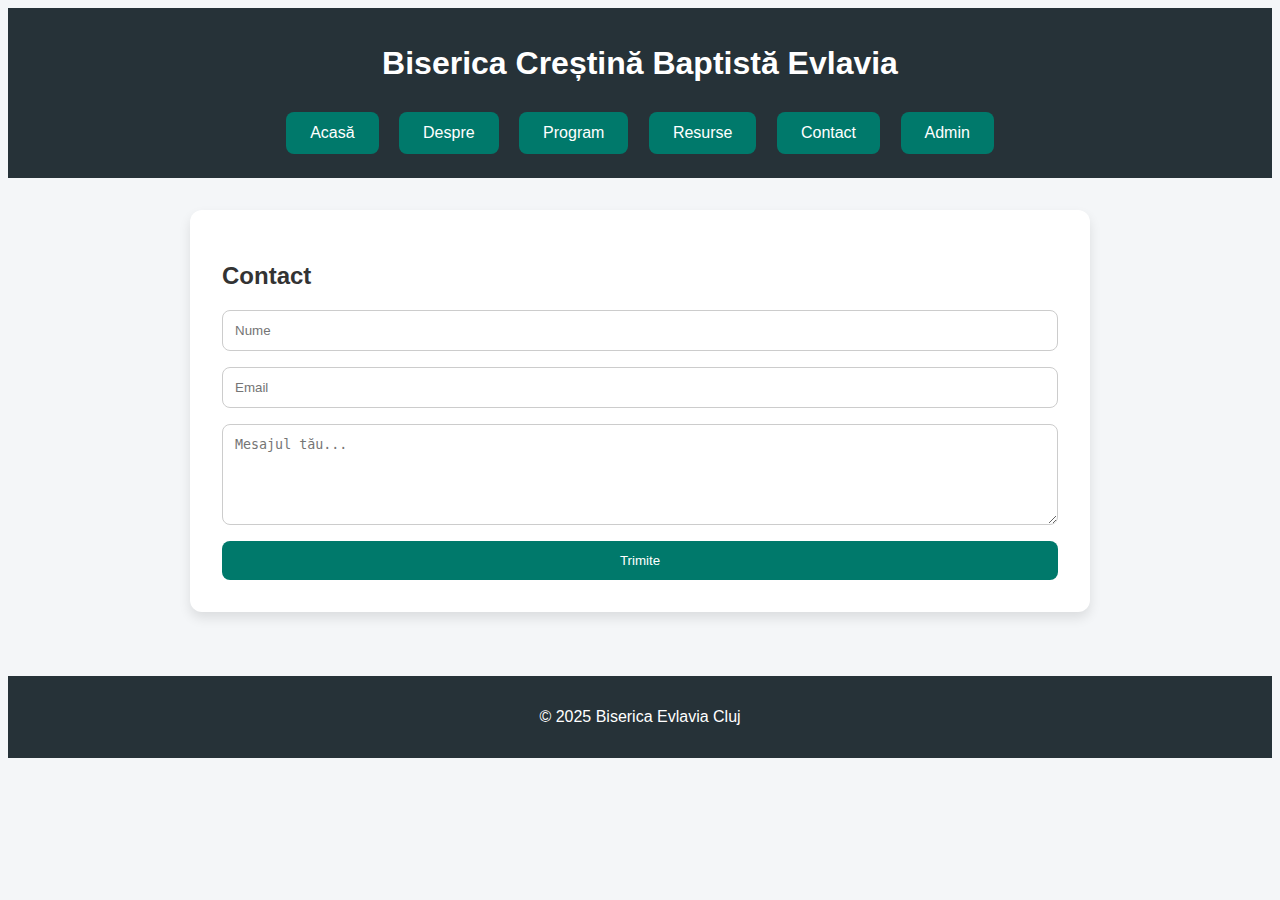
<file: contact.html>
<!DOCTYPE html>
<html lang="ro">
<head>
  <meta charset="UTF-8">
  <meta name="viewport" content="width=device-width, initial-scale=1.0">
  <title>Contact - Biserica Evlavia</title>
  <link rel="stylesheet" href="index.html">
  <style>
    body {
      font-family: 'Segoe UI', sans-serif;
      background: #f4f6f8;
      color: #333;
      animation: fadeIn 1s ease-in;
    }
    header {
      background: #263238;
      color: white;
      padding: 1rem;
      text-align: center;
    }
    nav {
      margin-top: 1rem;
    }
    nav a {
      display: inline-block;
      margin: 0.5rem;
      padding: 0.75rem 1.5rem;
      background: #00796b;
      color: white;
      text-decoration: none;
      border-radius: 8px;
    }
    nav a:hover {
      background: #004d40;
    }
    main {
      padding: 2rem;
      max-width: 900px;
      margin: 0 auto;
    }
    section {
      background: white;
      padding: 2rem;
      border-radius: 12px;
      box-shadow: 0 6px 12px rgba(0,0,0,0.1);
    }
    form {
      display: grid;
      gap: 1rem;
    }
    input, textarea {
      padding: 0.75rem;
      border-radius: 8px;
      border: 1px solid #ccc;
    }
    button {
      background: #00796b;
      color: white;
      padding: 0.75rem;
      border: none;
      border-radius: 8px;
      cursor: pointer;
    }
    button:hover {
      background: #004d40;
    }
    footer {
      background: #263238;
      color: white;
      text-align: center;
      padding: 1rem;
      margin-top: 2rem;
    }
  </style>
</head>
<body>
  <header>
    <h1>Biserica Creștină Baptistă Evlavia</h1>
    <nav>
      <a href="index.html">Acasă</a>
      <a href="despre.html">Despre</a>
      <a href="program.html">Program</a>
      <a href="resurse.html">Resurse</a>
      <a href="contact.html">Contact</a>
      <a href="admin.html">Admin</a>
    </nav>
  </header>
  <main>
    <section>
      <h2>Contact</h2>
      <form>
        <input type="text" placeholder="Nume" required>
        <input type="email" placeholder="Email" required>
        <textarea rows="5" placeholder="Mesajul tău..." required></textarea>
        <button type="submit">Trimite</button>
      </form>
    </section>
  </main>
  <footer>
    <p>&copy; 2025 Biserica Evlavia Cluj</p>
  </footer>
</body>
</html>
</file>
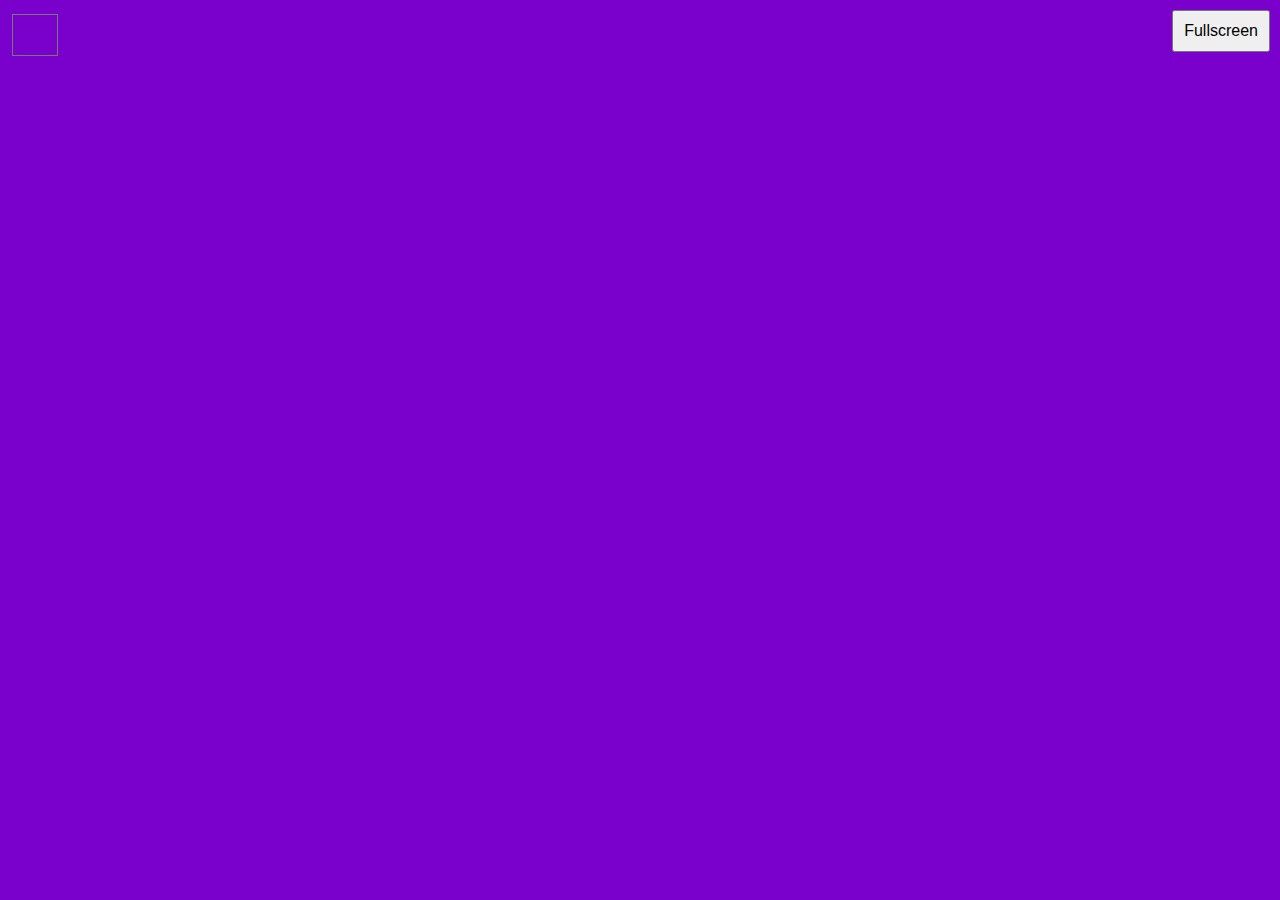
<file: lumina_ambientala.html>
<!DOCTYPE html>
<html lang="en">
<head>
  <meta charset="UTF-8">
  <meta name="viewport" content="width=device-width, initial-scale=1.0">
  <title>Lumină Ambientală</title>
  <style>
    html, body {
      margin: 0;
      height: 100%;
      width: 100%;
      overflow: hidden;
      background-color: #7A00CC;
      display: flex;
      justify-content: center;
      align-items: center;
      flex-direction: column;
    }
    input[type="color"] {
      position: fixed;
      top: 10px;
      left: 10px;
      z-index: 10;
      width: 50px;
      height: 50px;
      border: none;
      padding: 0;
      background: none;
    }
    button {
      position: fixed;
      top: 10px;
      right: 10px;
      z-index: 10;
      padding: 10px;
      font-size: 16px;
    }
  </style>
</head>
<body>
  <input type="color" value="#7A00CC" id="colorPicker" />
  <button onclick="openFullscreen()">Fullscreen</button>

  <script>
    const colorPicker = document.getElementById('colorPicker');
    colorPicker.addEventListener('input', (e) => {
      document.body.style.backgroundColor = e.target.value;
    });

    function openFullscreen() {
      if (document.documentElement.requestFullscreen) {
        document.documentElement.requestFullscreen();
      } else if (document.documentElement.webkitRequestFullscreen) {
        document.documentElement.webkitRequestFullscreen();
      } else if (document.documentElement.msRequestFullscreen) {
        document.documentElement.msRequestFullscreen();
      }
    }
  </script>
</body>
</html>
</file>
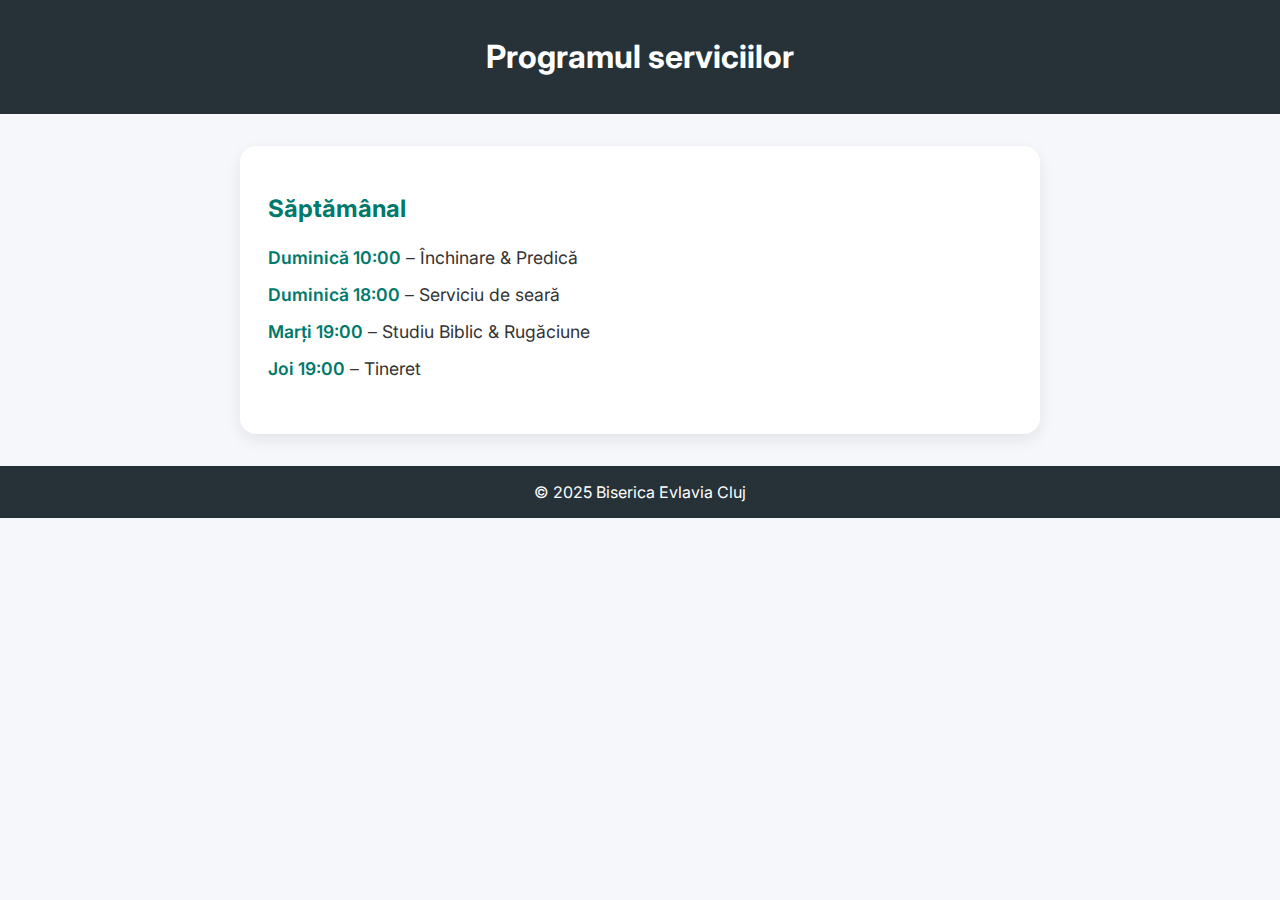
<file: program.html>
<!DOCTYPE html><html lang="ro"><head>
<meta charset="utf-8"><meta name="viewport" content="width=device-width,initial-scale=1.0">
<title>Evlavia – Program</title>
<link href="https://fonts.googleapis.com/css2?family=Inter:wght@400;600&display=swap" rel="stylesheet">
<style>
body{font-family:Inter,sans-serif;background:#f5f7fa;color:#333;margin:0}
header,footer{background:#263238;color:#fff;text-align:center;padding:1rem}
main{max-width:800px;margin:auto;padding:2rem}
.card{background:#fff;border-radius:16px;box-shadow:0 6px 16px rgba(0,0,0,.08);padding:1.75rem}
h2{color:#00796b;margin-bottom:1rem}
ul{list-style:none;padding-left:0;font-size:1.1rem;line-height:2.1}
span{color:#00796b;font-weight:600}
</style></head><body>
<header><h1>Programul serviciilor</h1></header>
<main><div class="card"><h2>Săptămânal</h2>
<ul>
 <li><span>Duminică 10:00</span> – Închinare & Predică</li>
 <li><span>Duminică 18:00</span> – Serviciu de seară</li>
 <li><span>Marți 19:00</span> – Studiu Biblic & Rugăciune</li>
 <li><span>Joi 19:00</span> – Tineret</li>
</ul></div></main>
<footer>&copy; 2025 Biserica Evlavia Cluj</footer></body></html>
</file>
